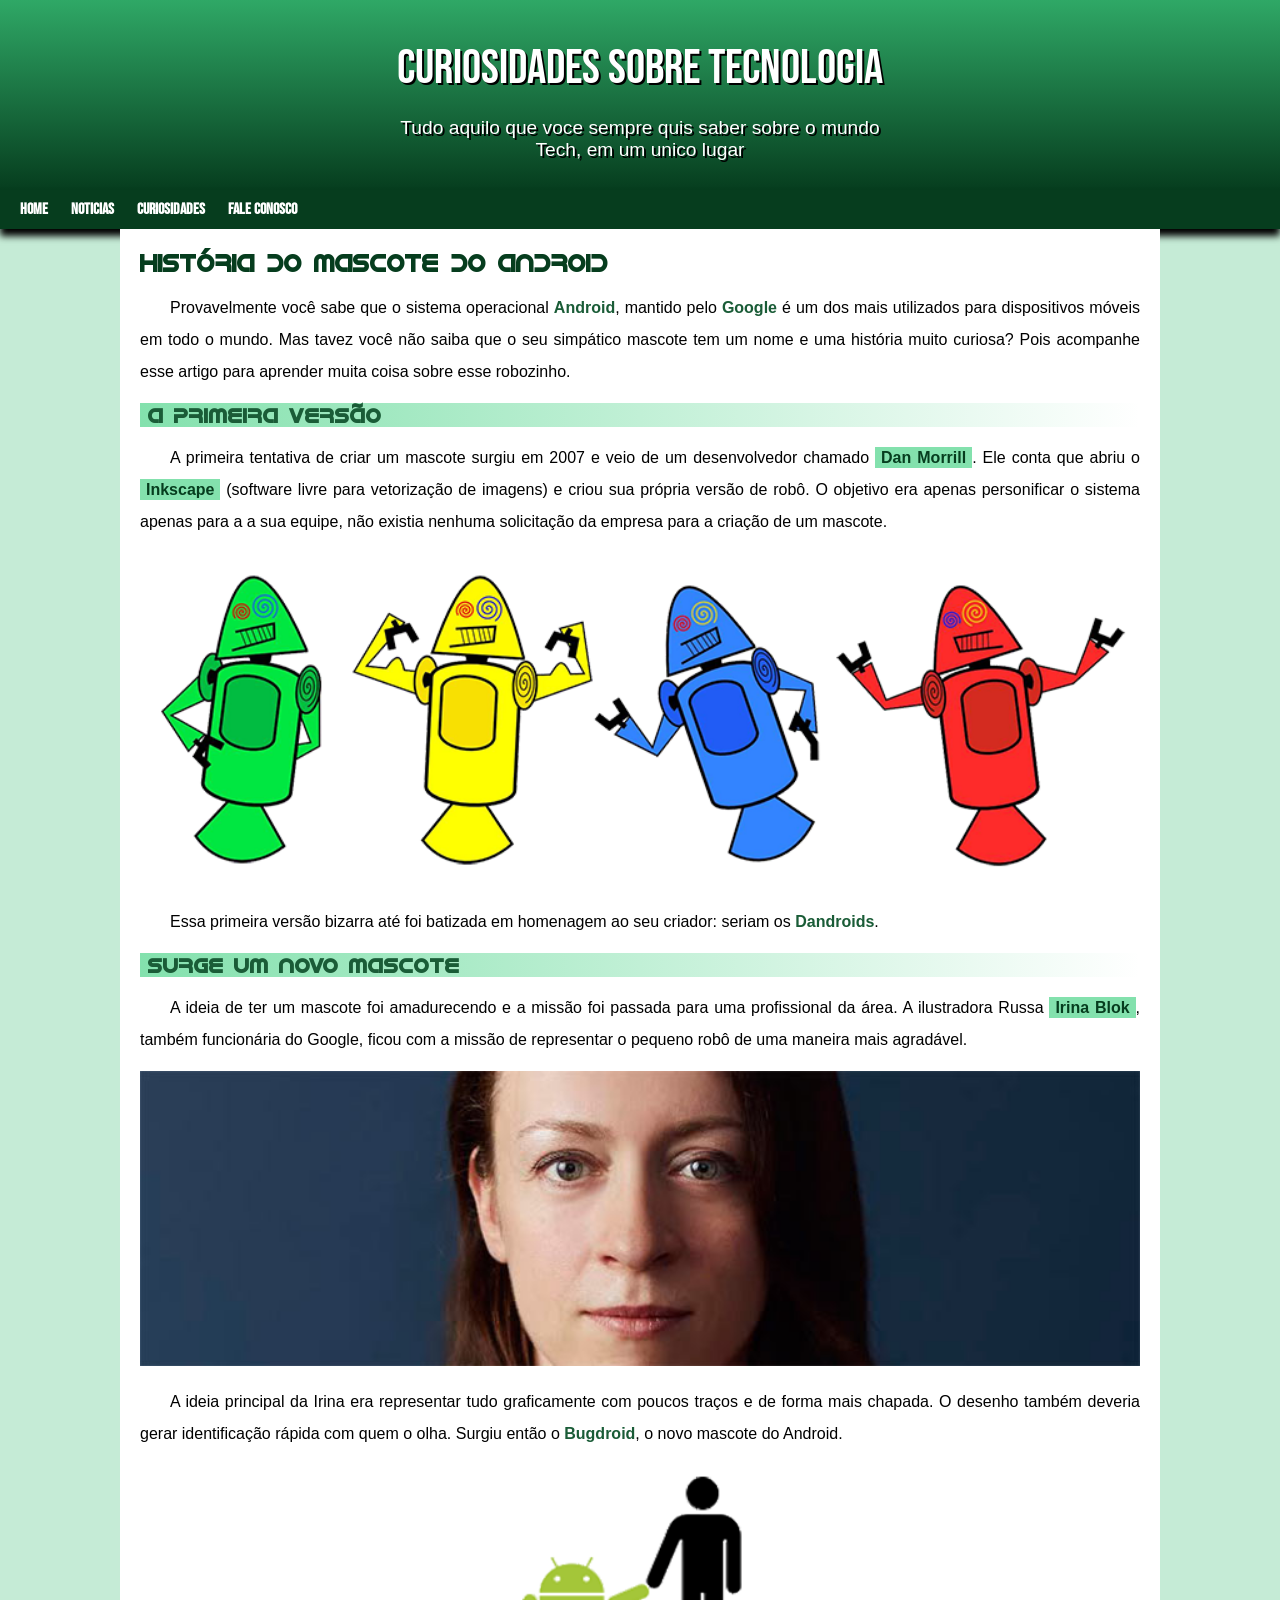
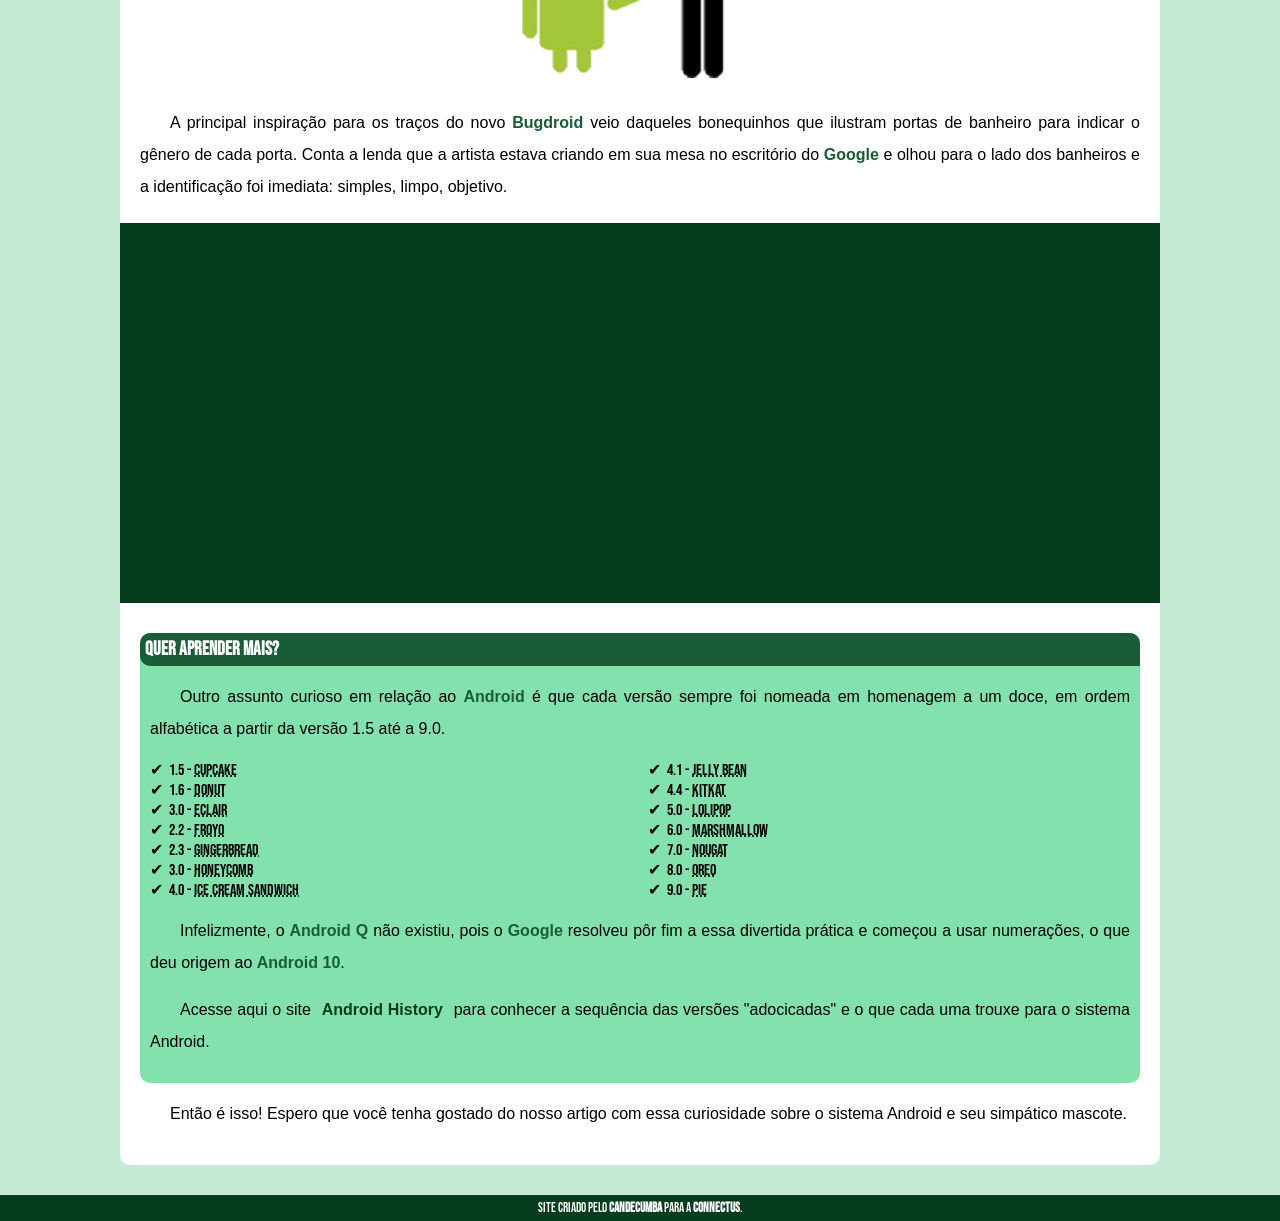
<file: index.html>
<!DOCTYPE html>
<html lang="pt-br">

<head>
    <meta charset="UTF-8">
    <meta name="viewport" content="width=device-width, initial-scale=1.0">
    <title>Como surgio o mascote do android</title>
    <link rel="shortcut icon" href="imagens/favicon.ico" type="image/x-icon">
    <link rel="stylesheet" href="Estilo/style.css">
</head>

<body>
    <header>
        <h1>Curiosidades sobre Tecnologia</h1>
        <p>Tudo aquilo que voce sempre quis saber sobre o mundo Tech, em um unico lugar</p>
    </header>
    <nav>
        <a href="#">Home</a>
        <a href="#">Noticias</a>
        <a href="#">Curiosidades</a>
        <a href="#">Fale conosco</a>
    </nav>
    <main>
        <article>
            <h1>História do Mascote do Android</h1>

            <p>
                Provavelmente você sabe que o sistema operacional <strong>Android</strong>, mantido pelo
                <strong>Google</strong> é um dos
                mais utilizados
                para
                dispositivos móveis em todo o mundo. Mas tavez você não saiba que o seu simpático mascote tem um nome e
                uma
                história muito curiosa? Pois acompanhe esse artigo para aprender muita coisa sobre esse robozinho.
            </p>

            <h2>A primeira versão</h2>

            <p>
                A primeira tentativa de criar um mascote surgiu em 2007 e veio de um desenvolvedor chamado <a
                    href="https://www.businessinsider.com/original-google-android-mascots-2013-1" target="_blank"
                    class="externo">Dan
                    Morrill</a>.
                Ele
                conta que abriu o <a href="https://inkscape.org/release/inkscape-1.4.2/windows/64-bit/exe/dl/"
                    target="_blank" class="externo">Inkscape</a> (software livre para vetorização de imagens) e criou
                sua
                própria versão de
                robô.
                O objetivo era apenas personificar o sistema apenas para a a sua equipe, não existia nenhuma solicitação
                da
                empresa para a criação de um mascote.
            </p>

            <picture>
                <source media="(max-width: 800px)" srcset="imagens/dan-droids-pq.png">
                <img src="imagens/dan-droids.png" alt="Primeira mascote do android">
            </picture>

            <p>Essa primeira versão bizarra até foi batizada em homenagem ao seu criador: seriam os
                <strong>Dandroids</strong>.
            </p>

            <h2>Surge um novo mascote</h2>

            <p>
                A ideia de ter um mascote foi amadurecendo e a missão foi passada para uma profissional da área. A
                ilustradora Russa <a href="https://www.irinablok.com/" target="_blank" class="externo">Irina Blok</a>,
                também
                funcionária do Google, ficou com a missão de representar o pequeno
                robô
                de uma maneira mais agradável.
            </p>

            <picture>
                <source media="(max-width: 800px)" srcset="imagens/irina-blok-pq.jpg">
                <img src="imagens/irina-blok.jpg" alt="irina blok criadora do primeiro bug droid">
            </picture>

            <p>
                A ideia principal da Irina era representar tudo graficamente com poucos traços e de forma mais chapada.
                O
                desenho também deveria gerar identificação rápida com quem o olha. Surgiu então o
                <strong>Bugdroid</strong>, o novo
                mascote
                do Android.
            </p>

            <img src="imagens/bugdroid.png" alt="Bugdroid" class="pequena">

            <p>
                A principal inspiração para os traços do novo <strong>Bugdroid</strong> veio daqueles bonequinhos que
                ilustram portas de
                banheiro para indicar o gênero de cada porta. Conta a lenda que a artista estava criando em sua mesa no
                escritório do <strong>Google</strong> e olhou para o lado dos banheiros e a identificação foi imediata:
                simples, limpo,
                objetivo.
            </p>

            <div class="video">
                <iframe width="560" height="315" src="https://www.youtube.com/embed/l2UDgpLz20M?si=fTmp6OxgPH0kXAAG"
                    title="YouTube video player" frameborder="0"
                    allow="accelerometer; autoplay; clipboard-write; encrypted-media; gyroscope; picture-in-picture; web-share"
                    referrerpolicy="strict-origin-when-cross-origin" allowfullscreen></iframe>
            </div>

            <aside>
                <h3>Quer aprender mais?</h3>
                <p>
                    Outro assunto curioso em relação ao <strong>Android</strong> é que cada versão sempre foi nomeada em
                    homenagem a um
                    doce,
                    em
                    ordem alfabética a partir da versão 1.5 até a 9.0.
                </p>
                <ul>
                    <li>1.5 - <abbr title="Bolo de Coco">Cupcake</abbr></li>
                    <li>1.6 - <abbr title="Rosquinha">Donut</abbr></li>
                    <li>3.0 - <abbr title="Bomba">Eclair</abbr></li>
                    <li>2.2 - <abbr title="Iorgurte Congelado">Froyo</abbr></li>
                    <li>2.3 - <abbr title="Biscoito de Gengibre">Gingerbread</abbr></li>
                    <li>3.0 - <abbr title="Favo de Mel">Honeycomb</abbr></li>
                    <li>4.0 - <abbr title="Sanduiche de Sorvete">Ice Cream Sandwich</abbr></li>
                    <li>4.1 - <abbr title="Jujuba">Jelly Bean</abbr></li>
                    <li>4.4 - <abbr title="KitKat">KitKat</abbr></li>
                    <li>5.0 - <abbr title="Pirulito">Lolipop</abbr></li>
                    <li>6.0 - <abbr title="Marshmallow">Marshmallow</abbr></li>
                    <li>7.0 - <abbr title="Torrone">Nougat</abbr></li>
                    <li>8.0 - <abbr title="Oreo">Oreo</abbr></li>
                    <li>9.0 - <abbr title="Torta">Pie</abbr></li>
                </ul>
                <p>
                    Infelizmente, o <strong>Android Q</strong> não existiu, pois o <strong>Google</strong> resolveu pôr
                    fim a essa
                    divertida prática e
                    começou
                    a usar numerações, o que deu origem ao <strong>Android 10</strong>.
                </p>
                <p>
                    Acesse aqui o site <a href="https://www.android.com/why-android/" target="_blank"
                        class="externo">Android
                        History</a> para conhecer a sequência das versões "adocicadas" e o que cada
                    uma
                    trouxe para o sistema Android.
                </p>
            </aside>


            <p>
                Então é isso! Espero que você tenha gostado do nosso artigo com essa curiosidade sobre o sistema Android
                e
                seu simpático mascote.
            </p>
        </article>
    </main>
    <footer>
        <p>Site criado pelo <a href="https://github.com/gustavoguanabara" target="_blank">Candecumba</a> para a
            <a href="https://www.youtube.com/@cursoemvideo" target="_blank">Connectus</a>.
        </p>
    </footer>

</body>

</html>
</file>
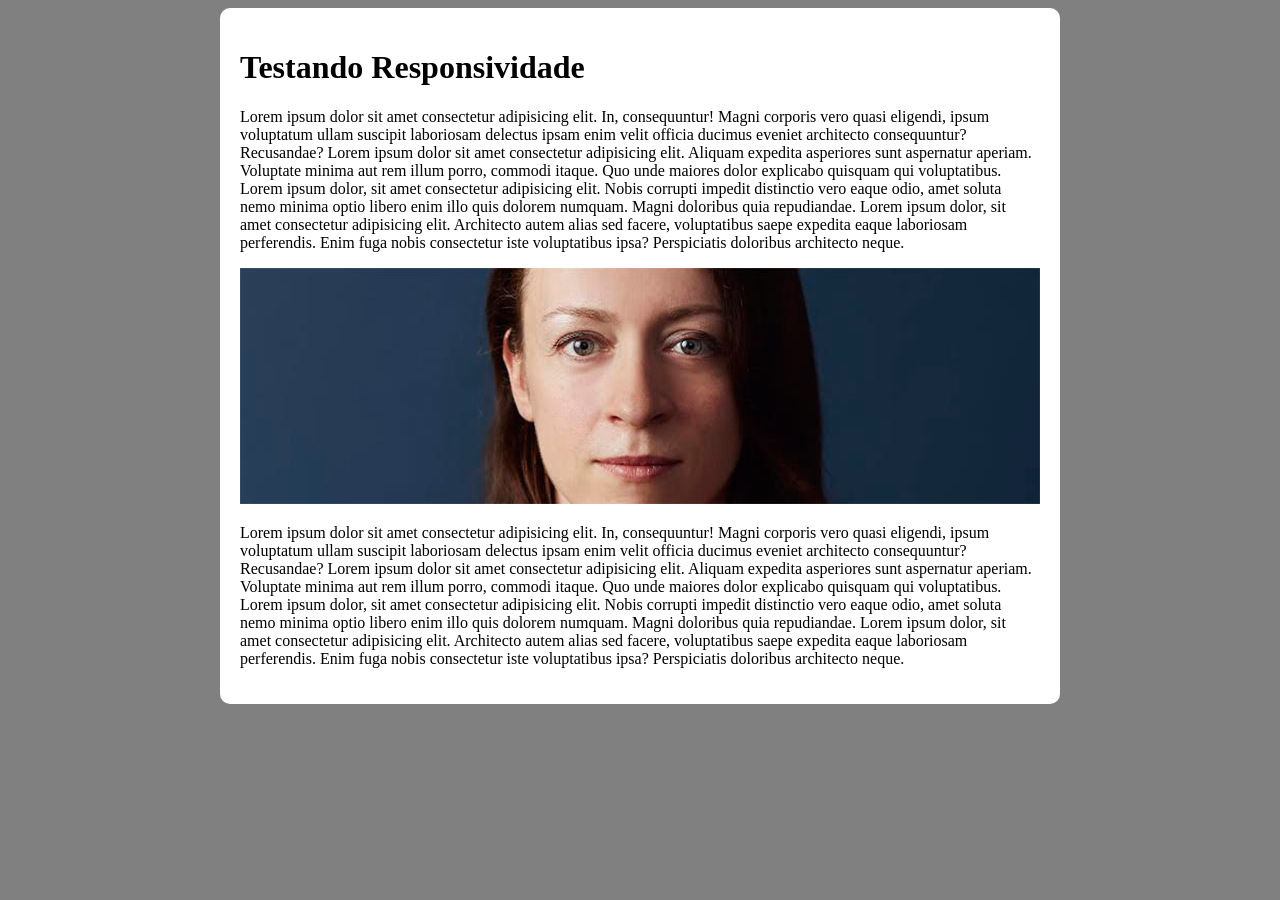
<file: responsivo.html>
<!DOCTYPE html>
<html lang="en">

<head>
    <meta charset="UTF-8">
    <meta name="viewport" content="width=device-width, initial-scale=1.0">
    <title>Teste de Responsividade</title>
    <style>
        body {
            background-color: gray;
        }

        main {
            background-color: white;
            padding: 20px;
            border-radius: 10px;

            min-width: 320px;
            max-width: 800px;

            margin: auto;
        }

        img {
            width: 100%;
        }
    </style>
</head>

<body>
    <main>
        <h1>Testando Responsividade</h1>
        <p>Lorem ipsum dolor sit amet consectetur adipisicing elit. In, consequuntur! Magni corporis vero quasi
            eligendi, ipsum voluptatum ullam suscipit laboriosam delectus ipsam enim velit officia ducimus eveniet
            architecto consequuntur? Recusandae? Lorem ipsum dolor sit amet consectetur adipisicing elit. Aliquam
            expedita asperiores sunt aspernatur aperiam. Voluptate minima aut rem illum porro, commodi itaque. Quo unde
            maiores dolor explicabo quisquam qui voluptatibus. Lorem ipsum dolor, sit amet consectetur adipisicing elit.
            Nobis corrupti impedit distinctio vero eaque odio, amet soluta nemo minima optio libero enim illo quis
            dolorem numquam. Magni doloribus quia repudiandae. Lorem ipsum dolor, sit amet consectetur adipisicing elit.
            Architecto autem alias sed facere, voluptatibus saepe expedita eaque laboriosam perferendis. Enim fuga nobis
            consectetur iste voluptatibus ipsa? Perspiciatis doloribus architecto neque.</p>
        <picture>
            <source media="(max-width: 600px)" srcset="imagens/irina-blok-pq.jpg">
            <img src="imagens/irina-blok.jpg" alt="">
        </picture>
        <p>Lorem ipsum dolor sit amet consectetur adipisicing elit. In, consequuntur! Magni corporis vero quasi
            eligendi, ipsum voluptatum ullam suscipit laboriosam delectus ipsam enim velit officia ducimus eveniet
            architecto consequuntur? Recusandae? Lorem ipsum dolor sit amet consectetur adipisicing elit. Aliquam
            expedita asperiores sunt aspernatur aperiam. Voluptate minima aut rem illum porro, commodi itaque. Quo unde
            maiores dolor explicabo quisquam qui voluptatibus. Lorem ipsum dolor, sit amet consectetur adipisicing elit.
            Nobis corrupti impedit distinctio vero eaque odio, amet soluta nemo minima optio libero enim illo quis
            dolorem numquam. Magni doloribus quia repudiandae. Lorem ipsum dolor, sit amet consectetur adipisicing elit.
            Architecto autem alias sed facere, voluptatibus saepe expedita eaque laboriosam perferendis. Enim fuga nobis
            consectetur iste voluptatibus ipsa? Perspiciatis doloribus architecto neque.</p>
    </main>

</body>

</html>
</file>
<file: Estilo/style.css>
@charset UTF-8;
@import url('https://fonts.googleapis.com/css2?family=Bebas+Neue&display=swap');

@font-face {
    font-family: 'android';
    src: url('../fontes/idroid.otf') format('opentype');
    font-weight: normal;
}

/*
#c5ebd6
#83elad
#3ddc84
#2fa866
#la5c37
#063dle

*/

:root {

    --cor0: #c5ebd6;
    --cor1: #83e1ad;
    --cor2: #3ddc84;
    --cor3: #2fa866;
    --cor4: #1a5c37;
    --cor5: #063d1e;

    --fonte-padrao: Arial, Verdana, Helvetica, sans-serif;
    --fonte-destaque: 'Bebas Neue', sans-serif;
    --fonte-andoid: 'Android', cursive;
}



* {
    margin: 0px;
    padding: 0px;
}



body {
    background-color: var(--cor0);
    font-family: var(--fonte-destaque);
}

a.externo::after {
    content: '00A0\1F517\';

}

header {
    background-image: linear-gradient(to bottom, var(--cor3), var(--cor5));
    min-height: 150px;
    text-align: center;
    padding-top: 40px;
    text-shadow: 2px 2px 0px black;
}

header h1 {
    color: white;
    font-family: var(--fonte-destaque);
    font-size: 3em;
    margin-bottom: 20px;
    text-shadow: 2px 2px 0px black;
    font-weight: normal;


}

header p {
    font-family: var(--fonte-padrao);
    font-size: 1.2em;
    color: white;
    max-width: 500px;
    padding-right: 10px;
    padding-left: 10px;
    margin: auto;
}

nav {
    background-color: var(--cor5);
    padding: 10px;
    box-shadow: 0px 7px 7px;
}

nav a {
    color: white;
    padding: 10px;
    border-radius: 5px;
    text-decoration: none;
    font-weight: bold;
    transition-duration: 0.5s;
}

nav a:hover {
    background-color: var(--cor3);
    color: var(--cor5);
    color: white;
}

main {

    min-width: 300px;
    max-width: 1000px;
    margin: auto;
    margin-bottom: 30px;
    padding: 20px;
    background-color: white;
    box-shadow: 0px 0px 10px 0.418;
    border-bottom-left-radius: 10px;
    border-bottom-right-radius: 10px;


}

main h1 {
    color: var(--cor5);
    font-family: var(--fonte-andoid);
}

main h2 {

    font-family: var(--fonte-andoid);
    color: var(--cor4);
    font-size: 1.3em;
    background-image: linear-gradient(to right, var(--cor1), transparent);
    text-indent: 8px;
}

main p {
    margin: 15px 0px 15px 0px;
    text-align: justify;
    text-indent: 30px;
    font-size: 1em;
    line-height: 2em;
    font-family: 'Trebuchet MS', 'Lucida Sans Unicode', 'Lucida Grande', 'Lucida Sans', 'Segoe UI', Tahoma, Geneva, Verdana, sans-serif;

}

main strong {
    color: var(--cor4);
    font-weight: bold;

}

main a {
    text-decoration: none;
    color: var(--cor5);
    font-weight: bold;
    color: var(--cor5);
    background-color: var(--cor1);
    padding: 2px 6px;
}

main a:hover {
    text-decoration: underline;
    color: var(--cor4);
}

main img {
    width: 100%;
}

main img.pequena {
    max-width: 350px;
    display: block;
    margin: auto;
}

div.video {

    background-color: var(--cor5);
    margin: 20px -20px 30px -20px;
    padding: 10px;
    padding-bottom: 5%;
    position: relative;

}

div.video>frame {
    position: absolute;
    top: 5%;
    left: 5%;
    width: 50%;
    height: 50%;
}

aside {
    background-color: var(--cor1);
    padding: 10px;
    border-radius: 10px;
}

aside h3 {
    background-color: var(--cor4);
    color: white;
    padding: 5px;
    margin: -10px -10px 0px -10px;
    border-radius: 10px 10px 0px 10px;
}

aside>ul {
    list-style-type: '\2714\00A0\00A0';
    list-style-position: inside;
    columns: 2;
}


footer {
    background-color: var(--cor5);
    color: white;
    text-align: center;
    font-size: 0.8em;
    padding: 5px;
}

footer a {
    color: white;
    font-weight: bolder;
    text-decoration: none;
}

footer a:hover {
    text-decoration: underline;
    color: var(--cor1);
    font-family: 'Trebuchet MS', 'Lucida Sans Unicode', 'Lucida Grande', 'Lucida Sans', 'Segoe UI', Tahoma, Geneva, Verdana, sans-serif;
}
</file>
